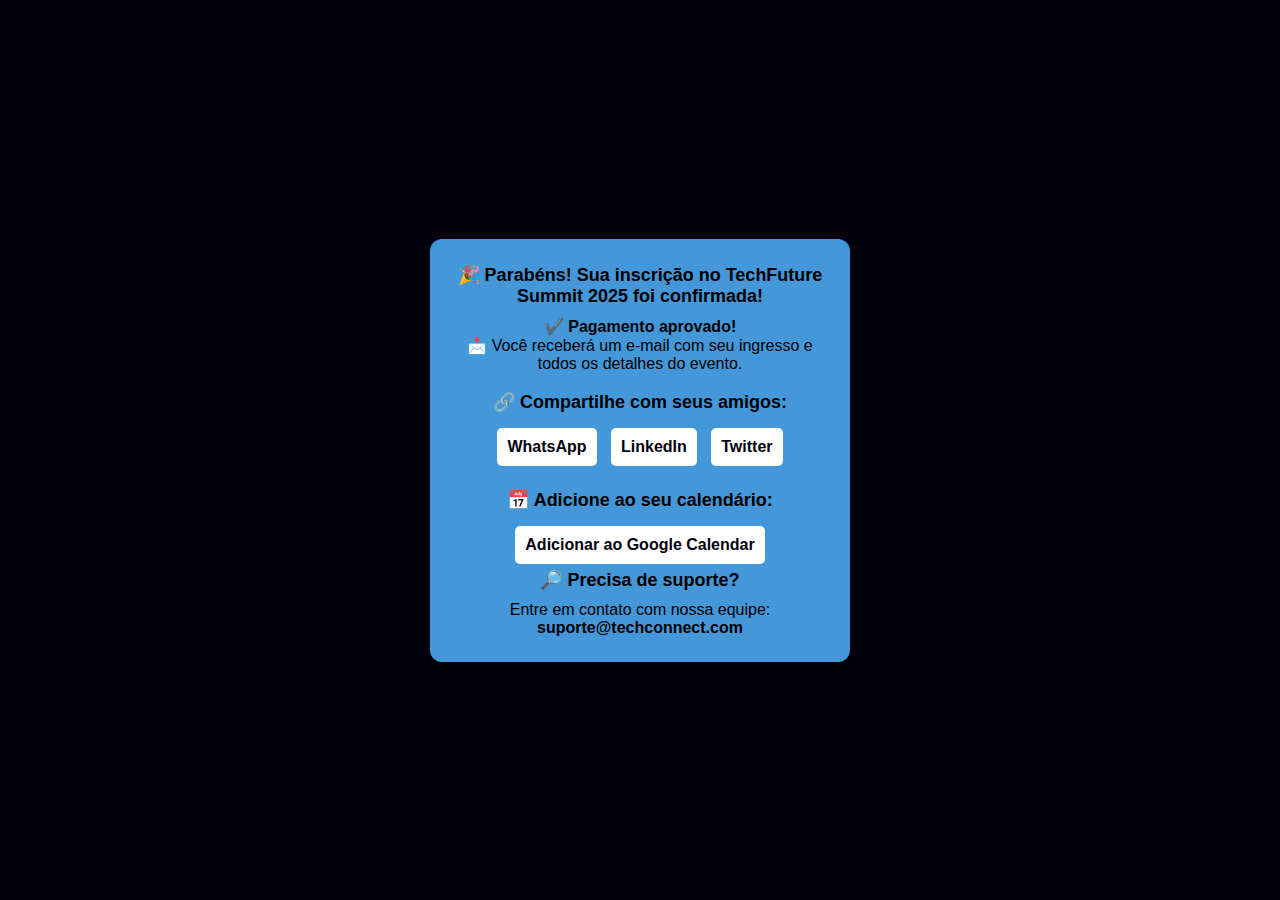
<file: obrigado.html>
<!DOCTYPE html>
<html lang="pt-br">
<head>
    <meta charset="UTF-8">
    <meta name="viewport" content="width=device-width, initial-scale=1.0">
    <title>Inscrição Confirmada</title>
    <link rel="stylesheet" href="obrig.css">
    <link rel="stylesheet" href="global_styles.css">
</head>
<body>
    <div class="container">
        <h2>🎉 Parabéns! Sua inscrição no TechFuture Summit 2025 foi confirmada!</h2>
        <p>✔️ <b>Pagamento aprovado!</b></p>
        <p>📩 Você receberá um e-mail com seu ingresso e todos os detalhes do evento.</p>
        <br>

        <h3>🔗 Compartilhe com seus amigos:</h3>
        <div class="share-buttons">
            <a href="https://api.whatsapp.com/send?text=Estou indo para o TechFuture Summit 2025! 🚀 Vem comigo!" target="_blank">WhatsApp</a>
            <a href="https://www.linkedin.com/shareArticle?mini=true&url=https://techfuture.com" target="_blank">LinkedIn</a>
            <a href="https://twitter.com/intent/tweet?text=Estou%20indo%20para%20o%20TechFuture%20Summit%202025!%20🚀" target="_blank">Twitter</a>
        </div>
        <br>

        <h3>📅 Adicione ao seu calendário:</h3>
        <a href="https://calendar.google.com/calendar/u/0/r/eventedit?text=TechFuture+Summit+2025&dates=20251010T090000Z/20251010T180000Z" class="btn" target="_blank">Adicionar ao Google Calendar</a>

        <h3>🔎 Precisa de suporte?</h3>
        <p>Entre em contato com nossa equipe: <a href="mailto:suporte@techconnect.com">suporte@techconnect.com</a></p>
    </div>
</body>
</html>
</file>
<file: obrig.css>
/* Fundo preto */
body {
    font-family: Arial, sans-serif;
    background-color: #01010E;
    color: rgb(0, 0, 0);
    display: flex;
    justify-content: center;
    align-items: center;
    height: 100vh;
    margin: 0;
    padding: 20px;
}

/* Card de confirmação */
.container {
    background: #4497D8;
    padding: 25px;
    border-radius: 12px;
    box-shadow: 0px 4px 10px rgba(0, 0, 0, 0.2);
    width: 420px;
    text-align: center;
}

/* Títulos */
h2, h3 {
    color: rgb(0, 0, 0);
    margin-bottom: 10px;
    font-size: 18px;
}

/* Botões de compartilhamento */
.share-buttons a, .btn {
    display: inline-block;
    background: white;
    color: #01010E;
    padding: 10px;
    border-radius: 5px;
    text-decoration: none;
    font-weight: bold;
    margin: 5px;
    transition: background 0.3s ease;
}

/* Efeito hover nos botões */
.share-buttons a:hover, .btn:hover {
    background: #0056b3;
    color: white;
}

/* Remove o link azul e o sublinhado */
a {
    text-decoration: none; /* Remove o sublinhado */
    color: inherit; /* Herda a cor do texto em vez de ser azul */
    font-weight: bold;
}
</file>
<file: global_styles.css>
/* Global Responsivo */

* {
    margin: 0;
    padding: 0;
    box-sizing: border-box;
    font-family: 'Montserrat', sans-serif;
}

body {
    display: flex;
    justify-content: center;
    align-items: center;
    min-height: 100vh;
    padding: 20px;
    text-align: center;
}

/* Responsividade geral */
@media (max-width: 1024px) {
    .container {
        max-width: 80%;
    }
}

@media (max-width: 768px) {
    .container {
        max-width: 90%;
        padding: 20px;
    }

    h2, h3 {
        font-size: 1.8rem;
    }

    input, select, button {
        font-size: 1rem;
    }
}

@media (max-width: 480px) {
    .container {
        width: 95%;
        padding: 15px;
    }

    h2, h3 {
        font-size: 1.5rem;
    }

    input, select, button {
        font-size: 0.9rem;
    }
}
</file>
